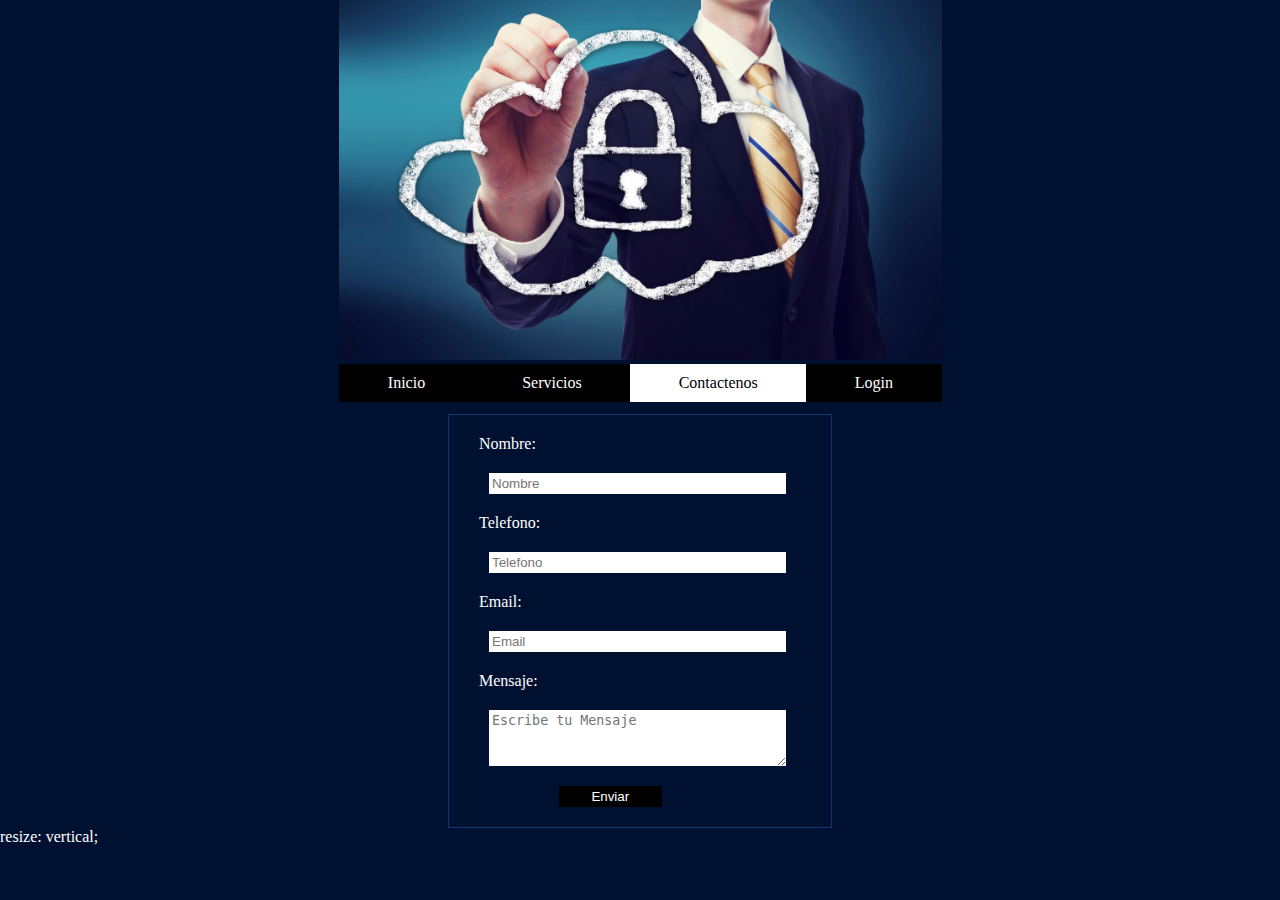
<file: CCI Seguros/Contactenos/Contactenos.html>
<!Doctype HTML>

<html>
<head>

	<title> CCI Seguros </title>
	<link rel="shortcut icon" type="image/x-icon" href="Resources/Logo.ico"> 
	<link rel="stylesheet" type="text/css" href="../Css/formularios.css">
</head>
<body>
	
	<header>
		<div ><img src="../Resources/seguros.jpg"/></div>

		<nav>
			<ul>
				<li><a href="../Login/login.html" class="Buttom">Login</a></li>
				<li><a href="#" class="here">Contactenos</a></li>
				<li><a href="../Servicios/servicios.html" class="Buttom">Servicios</a></li>
				<li><a href="../index.html" class="Buttom">Inicio</a></li>
			</ul>
		</nav>

	</header>

<section class="main">

<form>

<label for="Nombre">Nombre:</label>
<input type="text" id="Nombre" placeholder="Nombre">

<label for="Telefono">Telefono:</label>
<input type="text" id="Telefono" placeholder="Telefono">

<label for="Email">Email:</label>
<input type="email" id="Email" placeholder="Email">

<label for="Mensaje">Mensaje:</label>
<textarea id="Mensaje" placeholder="Escribe tu Mensaje"></textarea>

<input type="submit" value="Enviar">

</form>

</section>

resize: vertical;
</body>



</html>
</file>
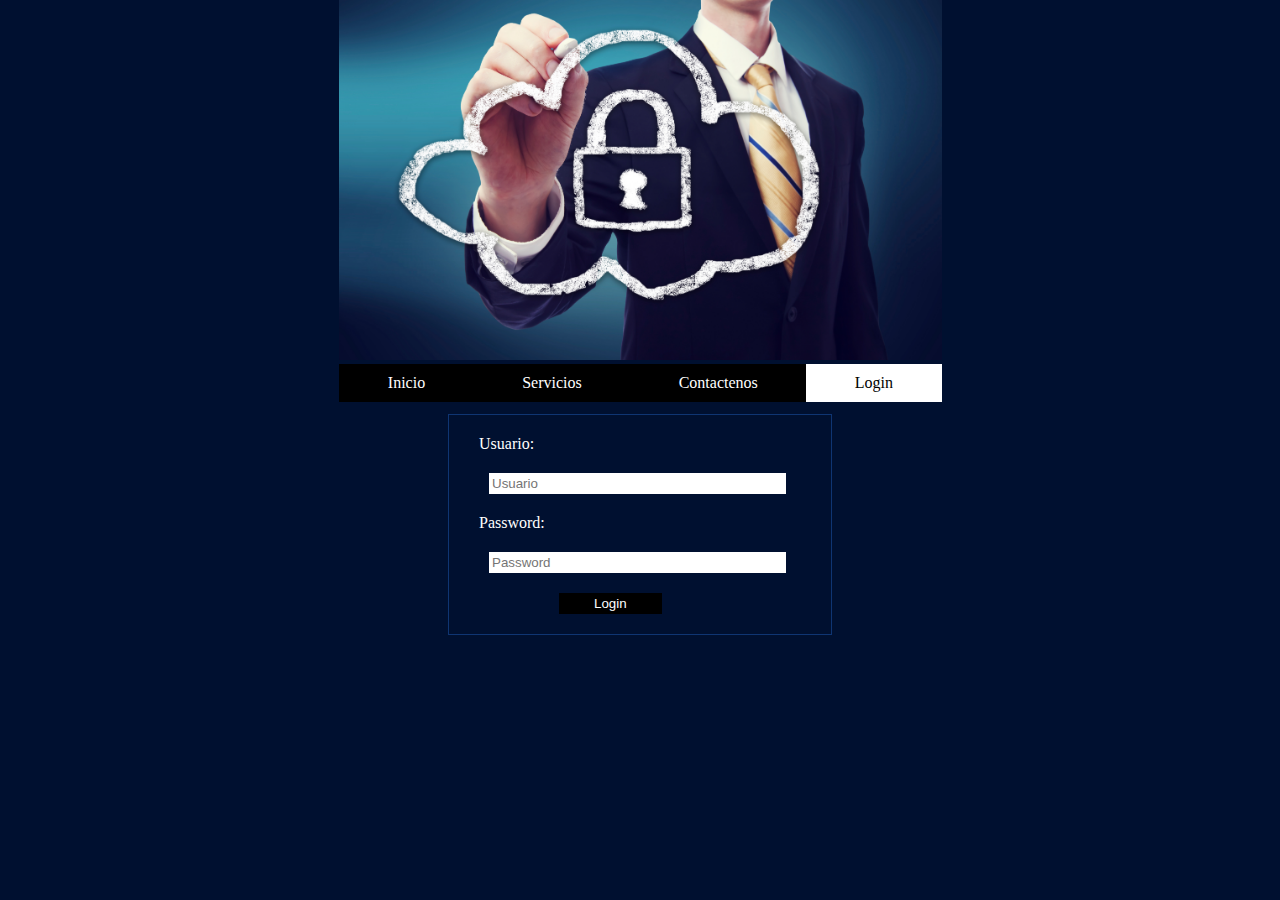
<file: CCI Seguros/Login/Login.html>
<!Doctype HTML>

<html>
<head>

	<title> CCI Seguros </title>
	<link rel="shortcut icon" type="image/x-icon" href="Resources/Logo.ico"> 
	<link rel="stylesheet" type="text/css" href="../Css/formularios.css">
</head>
<body>
	
	<header>

		<img src="../Resources/seguros.jpg"/>

		<nav>
			<ul>
				<li><a href="#" class="here">Login</a></li>
				<li><a href="../Contactenos/contactenos.html" class="Buttom">Contactenos</a></li>
				<li><a href="../Servicios/servicios.html" class="Buttom">Servicios</a></li>
				<li><a href="../index.html" class="Buttom">Inicio</a></li>
			</ul>
		</nav>

	</header>

<section class="main">

<form>

<label for="Usuario">Usuario:</label>
<input type="text" id="Usuario" placeholder="Usuario">

<label for="Pass">Password:</label>
<input type="Password" id="Pass" placeholder="Password">

<input class="enviar" type="submit" value="Login">

</form>

</section>

</body>



</html>
</file>
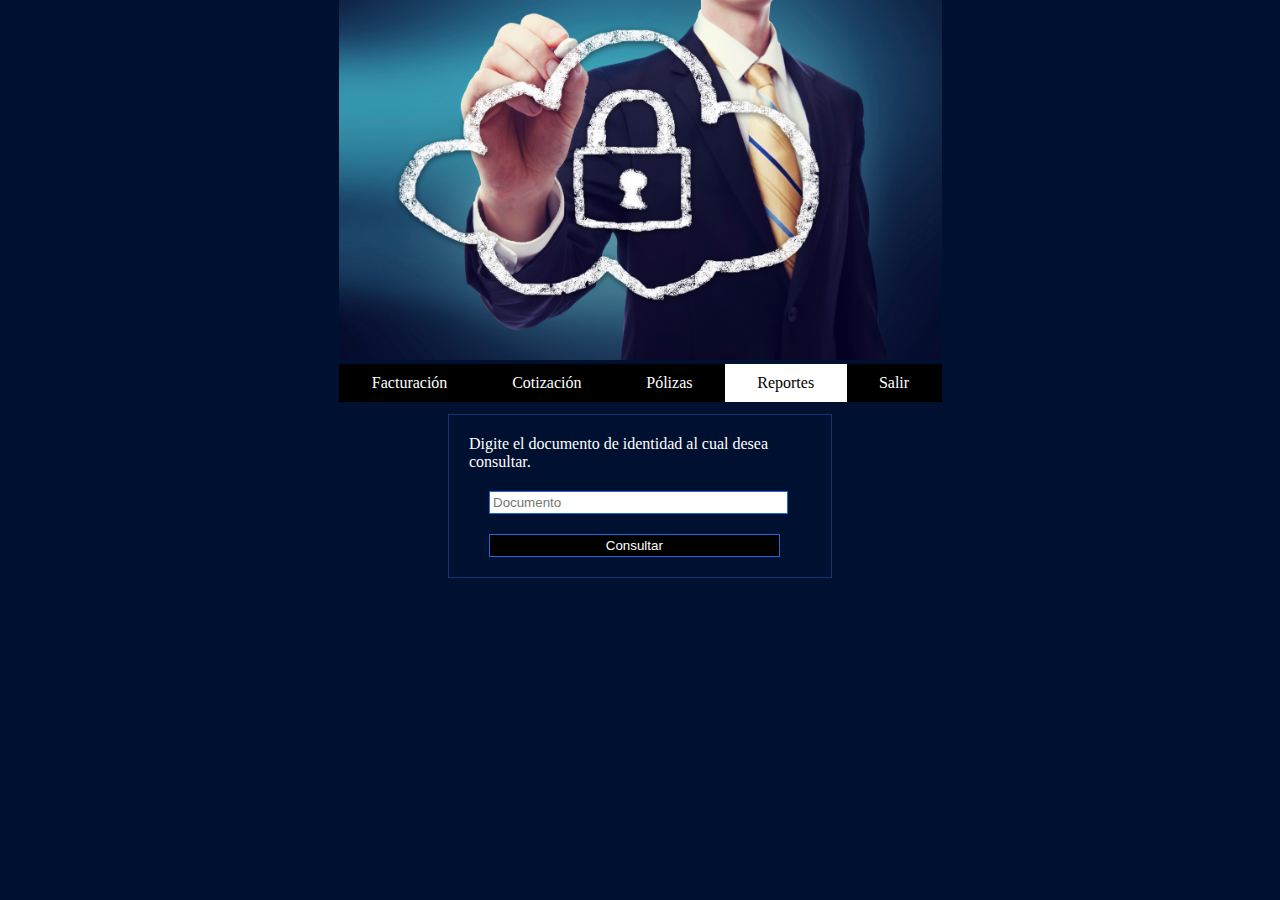
<file: CCI Seguros/Reportes/Reportes.html>
<!Doctype HTML>

<html>
<head>

	<title> CCI Seguros </title>
	<link rel="shortcut icon" type="image/x-icon" href="Resources/Logo.ico"> 
	<link rel="stylesheet" type="text/css" href="../Css/reportes.css">
</head>
<body>
	
	<header>
		<div ><img src="../Resources/seguros.jpg"/></div>

		<nav>
			<ul>
				<li><a href="#" class="Buttom">Salir</a></li>
				<li><a href="Reportes.html" class="here">Reportes</a></li>
				<li><a href="#" class="Buttom">P&oacute;lizas</a></li>
				<li><a href="#" class="Buttom">Cotizaci&oacute;n</a></li>
				<li><a href="#" class="Buttom">Facturaci&oacute;n</a></li>
			</ul>
		</nav>

	</header>

<section class="main">

<form action="Reportes.php" method="post">

<label for="documento">Digite el documento de identidad al cual desea consultar. </label>
<input type="text" id="documento" placeholder="Documento" name="documento">
<input type="submit" value="Consultar">

</section>

</body>



</html>
</file>
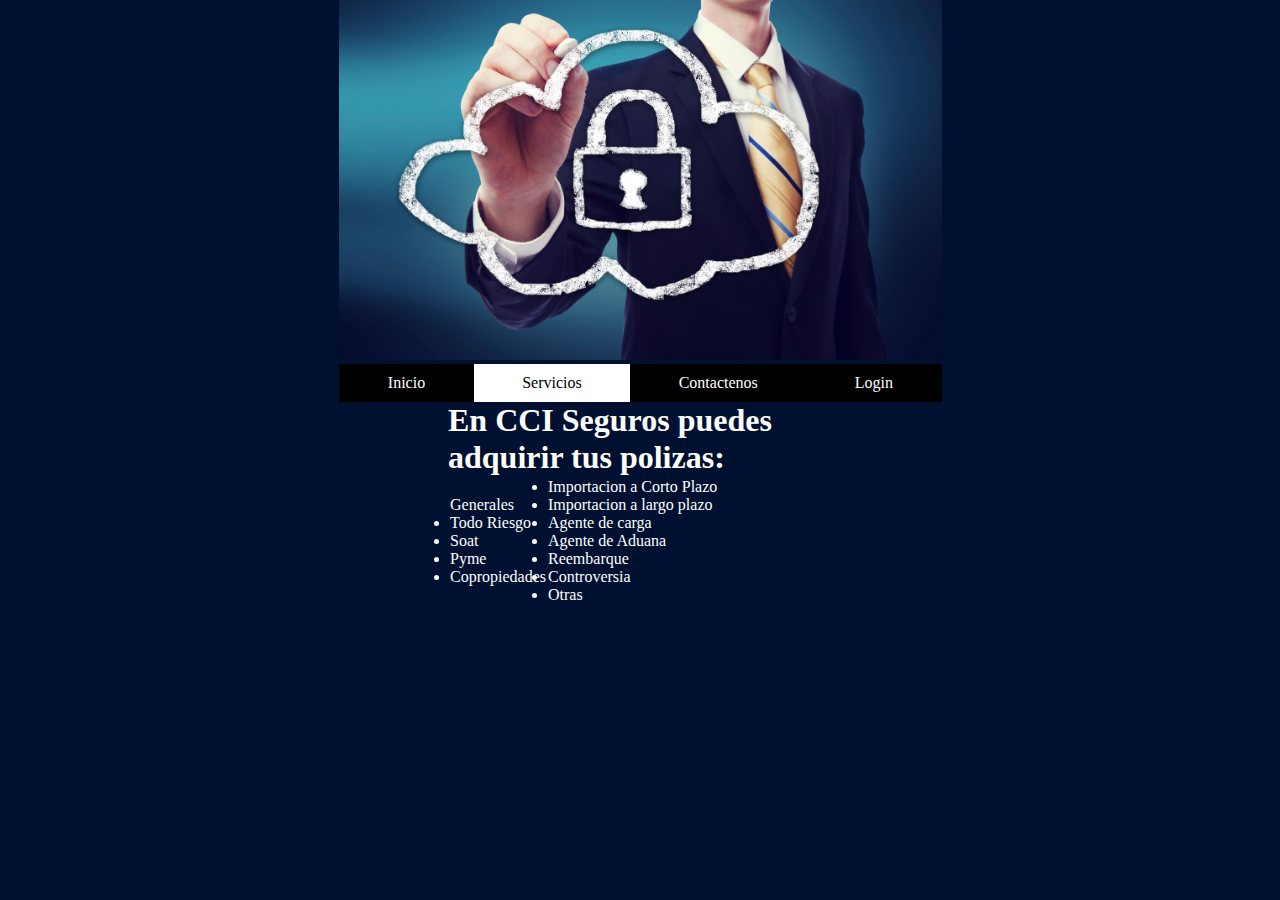
<file: CCI Seguros/Servicios/Servicios.html>
<!Doctype HTML>

<html>
<head>

	<title> CCI Seguros </title>
	<link rel="shortcut icon" type="image/x-icon" href="Resources/Logo.ico"> 
	<link rel="stylesheet" type="text/css" href="../Css/Servicios.css">
</head>
<body>
	
	<header>
		<div ><img src="../Resources/seguros.jpg"/></div>

		<nav>
			<ul>
				<li><a href="../Login/login.html" class="Buttom">Login</a></li>
				<li><a href="../Contactenos/contactenos.html" class="Buttom">Contactenos</a></li>
				<li><a href="#" class="here">Servicios</a></li>
				<li><a href="../index.html" class="Buttom">Inicio</a></li>
			</ul>
		</nav>

	</header>

<section class="main">

<h1>En CCI Seguros puedes adquirir tus polizas:</h1>
<table>

<tr>
	<td>Generales
		<ul>
			<li> Todo Riesgo</li>
			<li>Soat</li>
			<li>Pyme</li>
			<li>Copropiedades</li>

		</ul></td>


	<td><ul>
		<li>Importacion a Corto Plazo</li>
		<li>Importacion a largo plazo</li>
		<li>Agente de carga</li>
		<li>Agente de Aduana</li>
		<li>Reembarque</li>
		<li>Controversia</li>
		<li>Otras</li>

	</ul></td>

</tr>
	
</table>


</section>

</body>



</html>
</file>
<file: CCI Seguros/Css/formularios.css>
*{
margin:0px;
padding:0px;
}

body{
	
		background-color:#001030;
		color: #fff;
		
}

header{

	width: 603px; 	
	margin: auto;

}

header img{
	width: 100%;

	}

nav ul li{

	float:right;
	background:#000;
	list-style:none;

}

.here{

	background: #fff;
	display:block; 
	margin:0px;
	padding:10px 48.5px; 
	text-decoration:none;
	color:#000;

}

.here:hover{

	cursor:default;
}

.Buttom{

	
	display:block; 
	margin:0px;
	padding:10px 48.5px; 
	text-decoration:none;
	color:#fff;


}

.Buttom:hover{

	color:#000;
	background-color:#fff;

}

section{
width: 30%;
margin: auto;

}


form{

padding: 20px;
clear: both;
margin-top: 50px;
border: 1px solid #0F3572;


}

label{

clear: both;
padding: 10px;
width: 100%;


 }

input, textarea {

width: 85%;
border:none;
padding: 3px;
display: block;
margin: 20px;
 

 }

input:focus {

border: 1px solid #1E68DF;
 }

textarea
{

resize: vertical;
max-height: 300px;
min-height: 50px;

	}

input[type="submit"]{

margin-bottom: 0px;
margin-left:90px;
padding-left: 20px;
padding-right: 20px;
width: 30%;
color:#fff;
background: #000;

 }

input[type="submit"]:hover{
color:#000;
background: #fff;

 }
</file>
<file: CCI Seguros/Css/reportes.css>
*{
margin:0px;
padding:0px;
}

body{
		margin: 0px; 	
		background-color:#001030;
		color: #fff;
		
}

header{

	width: 603px; 	
	margin: auto;

}

header img{
	width: 100%;

	}

nav ul li{

	float:right;
	background:#000;
	list-style:none;

}

.here{

	background: #fff;
	display:block; 
	margin:0px;
	padding:10px 32.4px; 
	text-decoration:none;
	color:#000;

}

.here:hover{

	cursor:default;
}

.Buttom{

	
	display:block; 
	margin:0px;
	padding:10px 32.4px; 
	text-decoration:none;
	color:#fff;


}

.Buttom:hover{

	color:#000;
	background-color:#fff;

}

.Porito {

margin: auto;
background-color:#001030;


}

section{
width: 30%;
margin: auto;

}

form{

padding: 20px;
margin-top: 50px;
border: 1px solid #0F3572;

}

label{

padding:0px;
width: 100%;

}

form label{

display: block;
padding:0px;
width: 100%;

 }

input, select{

width: 85%;
border:none;
padding: 3px;
display: block;
margin: 20px;
 
 }

input, select:focus {

border: 1px solid #1E68DF;

 }

input[type="submit"]{

margin-bottom: 0px;
padding-left: 20px;
padding-right: 20px;
color:#fff;
background: #000;

 }

input[type="submit"]:hover{

color:#000;
background: #fff;

 } 	

td input {
	margin-bottom: 10px;
}

.titulos {
	 padding:10px;
     color: #fff;
	 font-weight: bold;
     border-radius:12px;
}

table {
	
     width: 100%;
     height: 55px;
     padding-top: 40px;
     text-align: center;
     border-spacing: 10px;
     border-radius: 20px;

}
</file>
<file: CCI Seguros/Css/Servicios.css>
*{
margin:0px;
padding:0px;
}

body{
	
		background-color:#001030;
		color: #fff;
		
}

header{

	width: 603px; 	
	margin: auto;

}

header img{
	width: 100%;

	}

nav ul li{

	float:right;
	background:#000;
	list-style:none;

}

.here{

	background: #fff;
	display:block; 
	margin:0px;
	padding:10px 48.5px; 
	text-decoration:none;
	color:#000;

}

.here:hover{

	cursor:default;
}

.Buttom{

	
	display:block; 
	margin:0px;
	padding:10px 48.5px; 
	text-decoration:none;
	color:#fff;


}

.Buttom:hover{

	color:#000;
	background-color:#fff;

}

section{
width: 30%;
margin: auto;

}
</file>
